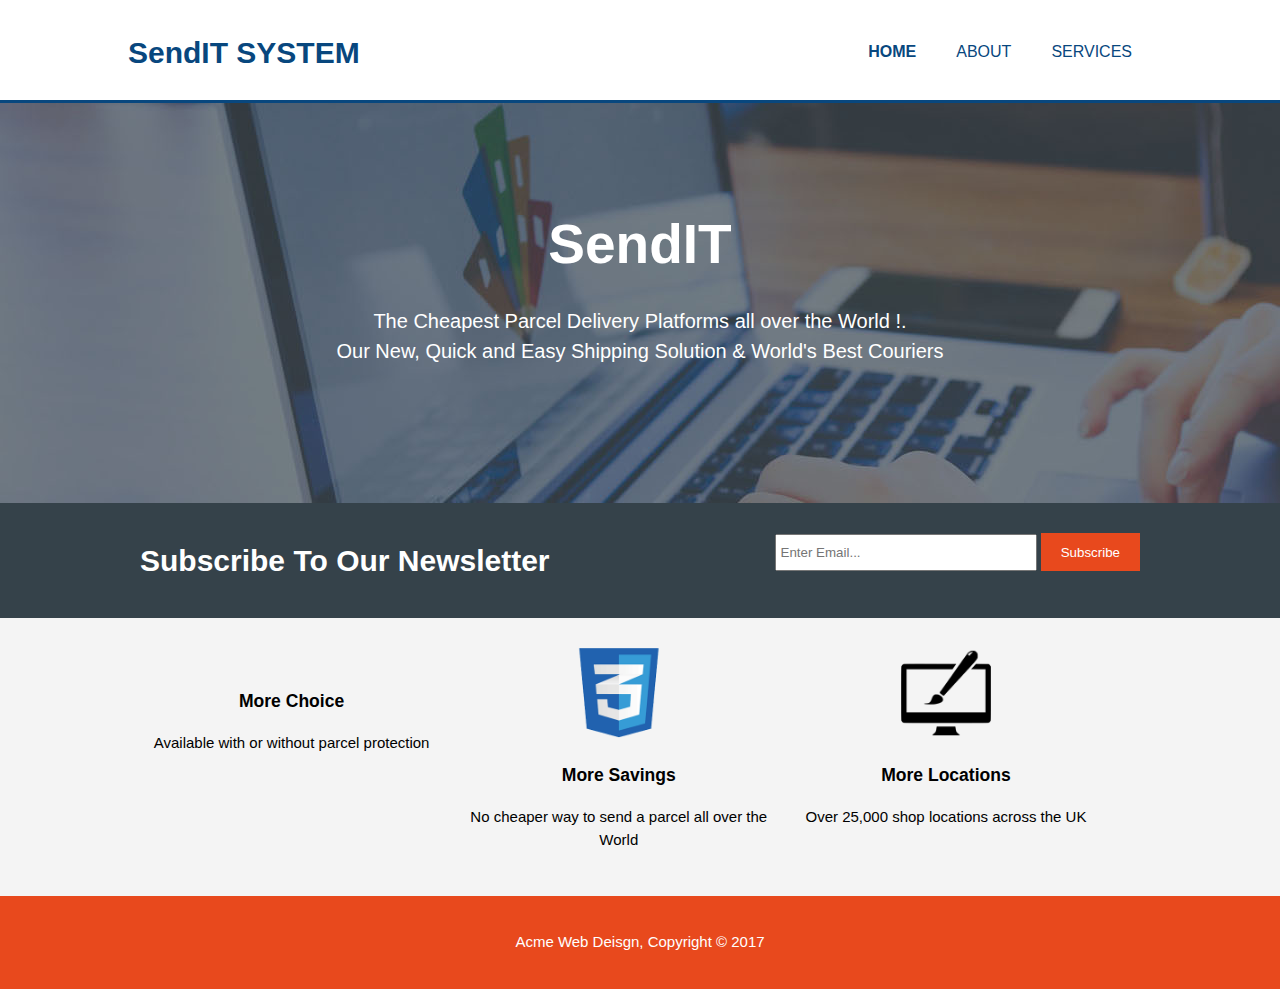
<file: index.html>
<!DOCTYPE html>
<html>
  <head>
    <meta charset="utf-8">
    <meta name="viewport" content="width=device-width">
    <meta name="description" content="Affordable and professional web design">
	  <meta name="keywords" content="web design, affordable web design, professional web design">
  	<meta name="author" content="Brad Traversy">
    <title>Acme Web Deisgn | Welcome</title>
    <link rel="stylesheet" href="./css/style.css">
  </head>
  <body>
    <header>
      <div class="container">
        <div id="branding">
          <h1><span class="highlight">SendIT SYSTEM</span></h1>
        </div>
        <nav>
          <ul>
            <li class="current"><a href="index.html">Home</a></li>
            <li><a href="about.html">About</a></li>
            <li><a href="services.html">Services</a></li>
          </ul>
        </nav>
      </div>
    </header>

    <section id="showcase">
      <div class="container">
        <h1>SendIT</h1>
        <p>The Cheapest Parcel Delivery Platforms all over the World !.
                                <br>Our New, Quick and Easy Shipping Solution & World's Best Couriers</p>
      </div>
    </section>

    <section id="newsletter">
      <div class="container">
        <h1>Subscribe To Our Newsletter</h1>
        <form>
          <input type="email" placeholder="Enter Email...">
          <button type="submit" class="button_1">Subscribe</button>
        </form>
      </div>
    </section>

    <section id="boxes">
      <div class="container">
        <div class="box">
          <i class="p2g-icon p2g-shield"></i>
          <h3>More Choice</h3>
          <p>Available with or without parcel protection</p>
        </div>
        <div class="box">
          <img src="./img/logo_css.png">
          <h3>More Savings</h3>
          <p>No cheaper way to send a parcel all over the World</p>
        </div>
        <div class="box">
          <img src="./img/logo_brush.png">
          <h3>More Locations</h3>
          <p>Over 25,000 shop locations across the UK</p>
        </div>
      </div>
    </section>

    <footer>
      <p>Acme Web Deisgn, Copyright &copy; 2017</p>
    </footer>
  </body>
</html>
</file>
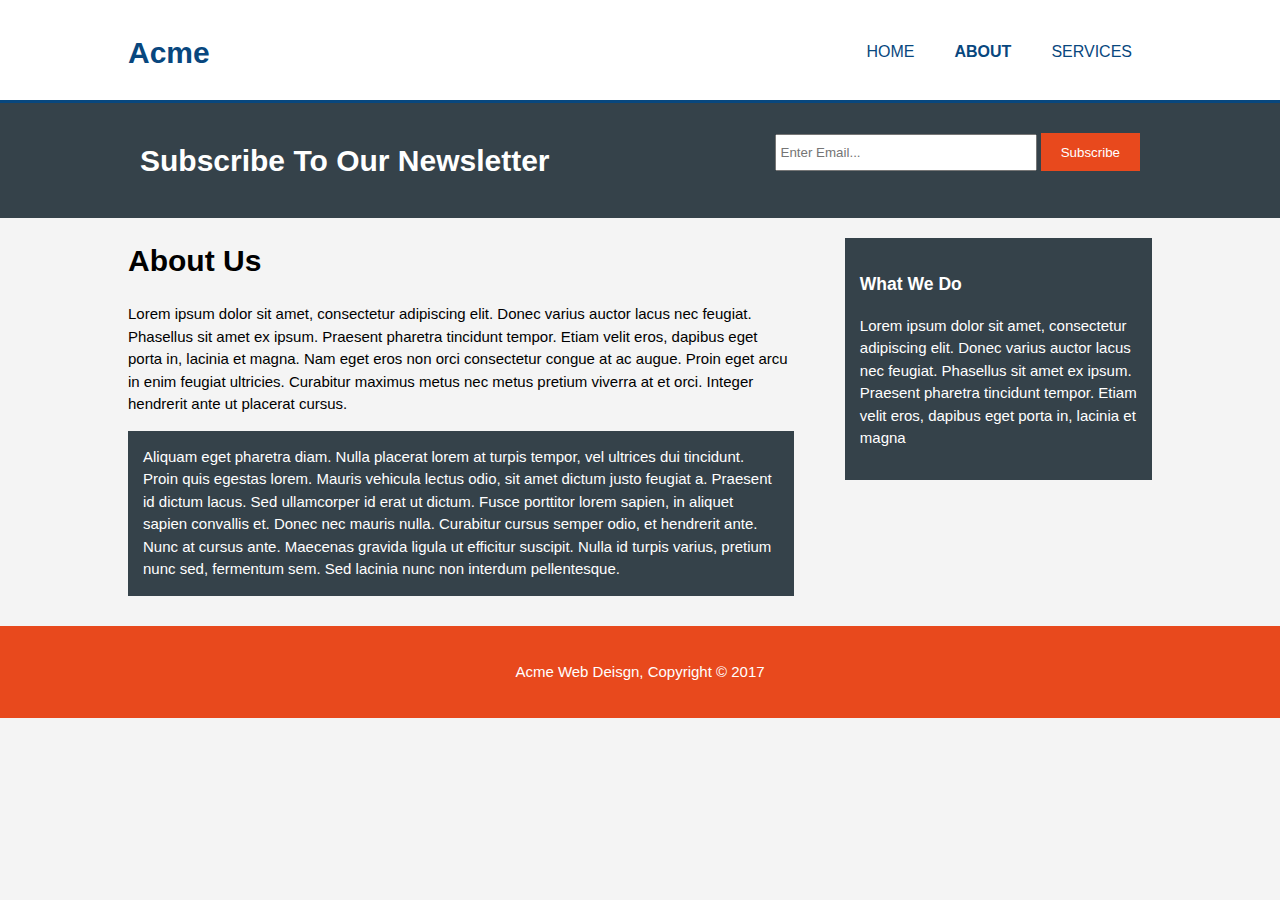
<file: about.html>
<!DOCTYPE html>
<html>
  <head>
    <meta charset="utf-8">
    <meta name="viewport" content="width=device-width">
    <meta name="description" content="Affordable and professional web design">
	  <meta name="keywords" content="web design, affordable web design, professional web design">
  	<meta name="author" content="Brad Traversy">
    <title>Acme Web Deisgn | About</title>
    <link rel="stylesheet" href="css/style.css">
  </head>
  <body>
    <header>
      <div class="container">
        <div id="branding">
          <h1><span class="highlight">Acme</span> Web Design</h1>
        </div>
        <nav>
          <ul>
            <li><a href="index.html">Home</a></li>
            <li class="current"><a href="about.html">About</a></li>
            <li><a href="services.html">Services</a></li>
          </ul>
        </nav>
      </div>
    </header>

    <section id="newsletter">
      <div class="container">
        <h1>Subscribe To Our Newsletter</h1>
        <form>
          <input type="email" placeholder="Enter Email...">
          <button type="submit" class="button_1">Subscribe</button>
        </form>
      </div>
    </section>

    <section id="main">
      <div class="container">
        <article id="main-col">
          <h1 class="page-title">About Us</h1>
          <p>
            Lorem ipsum dolor sit amet, consectetur adipiscing elit. Donec varius auctor lacus nec feugiat. Phasellus sit amet ex ipsum. Praesent pharetra tincidunt tempor. Etiam velit eros, dapibus eget porta in, lacinia et magna. Nam eget eros non orci consectetur congue at ac augue. Proin eget arcu in enim feugiat ultricies. Curabitur maximus metus nec metus pretium viverra at et orci. Integer hendrerit ante ut placerat cursus.
          </p>
          <p class="dark">
Aliquam eget pharetra diam. Nulla placerat lorem at turpis tempor, vel ultrices dui tincidunt. Proin quis egestas lorem. Mauris vehicula lectus odio, sit amet dictum justo feugiat a. Praesent id dictum lacus. Sed ullamcorper id erat ut dictum. Fusce porttitor lorem sapien, in aliquet sapien convallis et. Donec nec mauris nulla. Curabitur cursus semper odio, et hendrerit ante. Nunc at cursus ante. Maecenas gravida ligula ut efficitur suscipit. Nulla id turpis varius, pretium nunc sed, fermentum sem. Sed lacinia nunc non interdum pellentesque.
          </p>
        </article>

        <aside id="sidebar">
          <div class="dark">
            <h3>What We Do</h3>
            <p>Lorem ipsum dolor sit amet, consectetur adipiscing elit. Donec varius auctor lacus nec feugiat. Phasellus sit amet ex ipsum. Praesent pharetra tincidunt tempor. Etiam velit eros, dapibus eget porta in, lacinia et magna</p>
          </div>
        </aside>
      </div>
    </section>

    <footer>
      <p>Acme Web Deisgn, Copyright &copy; 2017</p>
    </footer>
  </body>
</html>
</file>
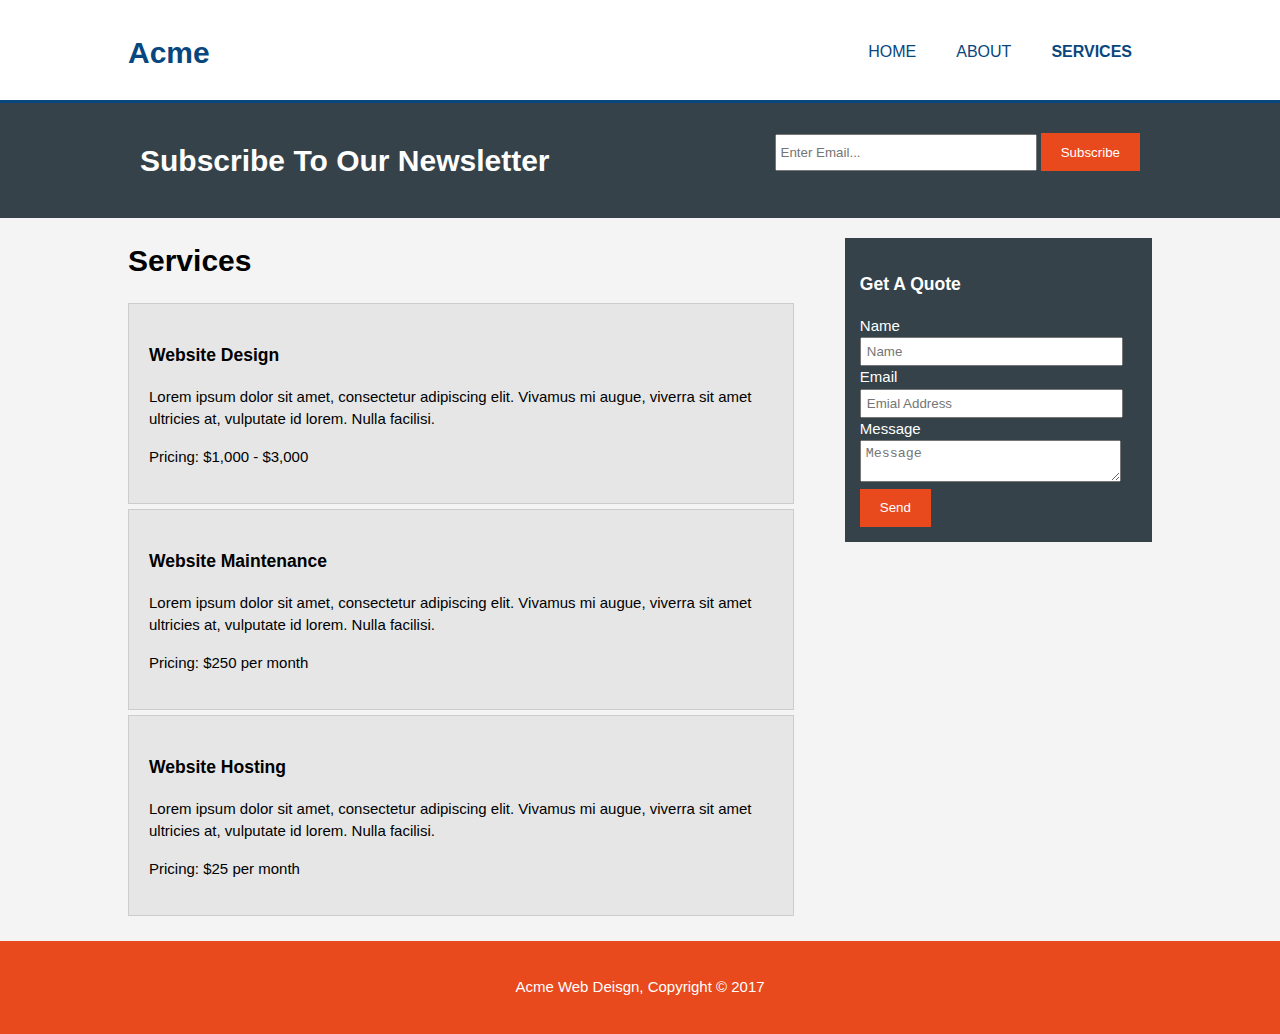
<file: services.html>
<!DOCTYPE html>
<html>
  <head>
    <meta charset="utf-8">
    <meta name="viewport" content="width=device-width">
    <meta name="description" content="Affordable and professional web design">
	  <meta name="keywords" content="web design, affordable web design, professional web design">
  	<meta name="author" content="Brad Traversy">
    <title>Acme Web Deisgn | Services</title>
    <link rel="stylesheet" href="./css/style.css">
  </head>
  <body>
    <header>
      <div class="container">
        <div id="branding">
          <h1><span class="highlight">Acme</span> Web Design</h1>
        </div>
        <nav>
          <ul>
            <li><a href="index.html">Home</a></li>
            <li><a href="about.html">About</a></li>
            <li class="current"><a href="services.html">Services</a></li>
          </ul>
        </nav>
      </div>
    </header>

    <section id="newsletter">
      <div class="container">
        <h1>Subscribe To Our Newsletter</h1>
        <form>
          <input type="email" placeholder="Enter Email...">
          <button type="submit" class="button_1">Subscribe</button>
        </form>
      </div>
    </section>

    <section id="main">
      <div class="container">
        <article id="main-col">
          <h1 class="page-title">Services</h1>
          <ul id="services">
            <li>
              <h3>Website Design</h3>
              <p>Lorem ipsum dolor sit amet, consectetur adipiscing elit. Vivamus mi augue, viverra sit amet ultricies at, vulputate id lorem. Nulla facilisi.</p>
						  <p>Pricing: $1,000 - $3,000</p>
            </li>
            <li>
              <h3>Website Maintenance</h3>
              <p>Lorem ipsum dolor sit amet, consectetur adipiscing elit. Vivamus mi augue, viverra sit amet ultricies at, vulputate id lorem. Nulla facilisi.</p>
						  <p>Pricing: $250 per month</p>
            </li>
            <li>
              <h3>Website Hosting</h3>
              <p>Lorem ipsum dolor sit amet, consectetur adipiscing elit. Vivamus mi augue, viverra sit amet ultricies at, vulputate id lorem. Nulla facilisi.</p>
						  <p>Pricing: $25 per month</p>
            </li>
          </ul>
        </article>

        <aside id="sidebar">
          <div class="dark">
            <h3>Get A Quote</h3>
            <form class="quote">
  						<div>
  							<label>Name</label><br>
  							<input type="text" placeholder="Name">
  						</div>
  						<div>
  							<label>Email</label><br>
  							<input type="email" placeholder="Emial Address">
  						</div>
  						<div>
  							<label>Message</label><br>
  							<textarea placeholder="Message"></textarea>
  						</div>
  						<button class="button_1" type="submit">Send</button>
					</form>
          </div>
        </aside>
      </div>
    </section>

    <footer>
      <p>Acme Web Deisgn, Copyright &copy; 2017</p>
    </footer>
  </body>
</html>
</file>
<file: css/style.css>
.p2g-icon {
    font-family: 'p2g-iconset'!important;
    speak: none;
    font-style: normal;
    font-weight: normal;
    font-variant: normal;
    text-transform: none;
    line-height: 1;
    -webkit-font-smoothing: antialiased;
    -moz-osx-font-smoothing: grayscale;
}


.p2g-icon.p2g-shield:before {
    content: "";
}

body{
  font: 15px/1.5 Arial, Helvetica,sans-serif;
  padding:0;
  margin:0;
  background-color:#f4f4f4;
}

/* Global */
.container{
  width:80%;
  margin:auto;
  overflow:hidden;
}

ul{
  margin:0;
  padding:0;
}

.button_1{
  height:38px;
  background:#e8491d;
  border:0;
  padding-left: 20px;
  padding-right:20px;
  color:#ffffff;
}

.dark{
  padding:15px;
  background:#35424a;
  color:#ffffff;
  margin-top:10px;
  margin-bottom:10px;
}

/* Header **/
header{
  background:rgba(255, 255, 255, 0.99);
  color:#ffffff;
  padding-top:30px;
  min-height:70px;
  border-bottom:rgba(8, 71, 126, 1) 3px solid;
}

header a{
  color:rgba(8, 71, 126, 1);
  text-decoration:none;
  text-transform: uppercase;
  font-size:16px;
}

header li{
  float:left;
  display:inline;
  padding: 0 20px 0 20px;
}

header #branding{
  float:left;
}

header #branding h1{
  margin:0;
}

header nav{
  float:right;
  margin-top:10px;
}

header .highlight, header .current a{
  color:rgba(8, 71, 126, 1);
  font-weight:bold;
}

header a:hover{
  color:#cccccc;
  font-weight:bold;
}

/* Showcase */
#showcase{
  min-height:400px;
  background:url('../img/showcase.jpg') no-repeat 0 -400px;
  text-align:center;
  color:#ffffff;
}

#showcase h1{
  margin-top:100px;
  font-size:55px;
  margin-bottom:10px;
}

#showcase p{
  font-size:20px;
}

/* Newsletter */
#newsletter{
  padding:15px;
  color:#ffffff;
  background:#35424a
}

#newsletter h1{
  float:left;
}

#newsletter form {
  float:right;
  margin-top:15px;
}

#newsletter input[type="email"]{
  padding:4px;
  height:25px;
  width:250px;
}

/* Boxes */
#boxes{
  margin-top:20px;
}

#boxes .box{
  float:left;
  text-align: center;
  width:30%;
  padding:10px;
}

#boxes .box img{
  width:90px;
}

/* Sidebar */
aside#sidebar{
  float:right;
  width:30%;
  margin-top:10px;
}

aside#sidebar .quote input, aside#sidebar .quote textarea{
  width:90%;
  padding:5px;
}

/* Main-col */
article#main-col{
  float:left;
  width:65%;
}

/* Services */
ul#services li{
  list-style: none;
  padding:20px;
  border: #cccccc solid 1px;
  margin-bottom:5px;
  background:#e6e6e6;
}

footer{
  padding:20px;
  margin-top:20px;
  color:#ffffff;
  background-color:#e8491d;
  text-align: center;
}

/* Media Queries */
@media(max-width: 768px){
  header #branding,
  header nav,
  header nav li,
  #newsletter h1,
  #newsletter form,
  #boxes .box,
  article#main-col,
  aside#sidebar{
    float:none;
    text-align:center;
    width:100%;
  }

  header{
    padding-bottom:20px;
  }

  #showcase h1{
    margin-top:40px;
  }

  #newsletter button, .quote button{
    display:block;
    width:100%;
  }

  #newsletter form input[type="email"], .quote input, .quote textarea{
    width:100%;
    margin-bottom:5px;
  }
}
</file>
